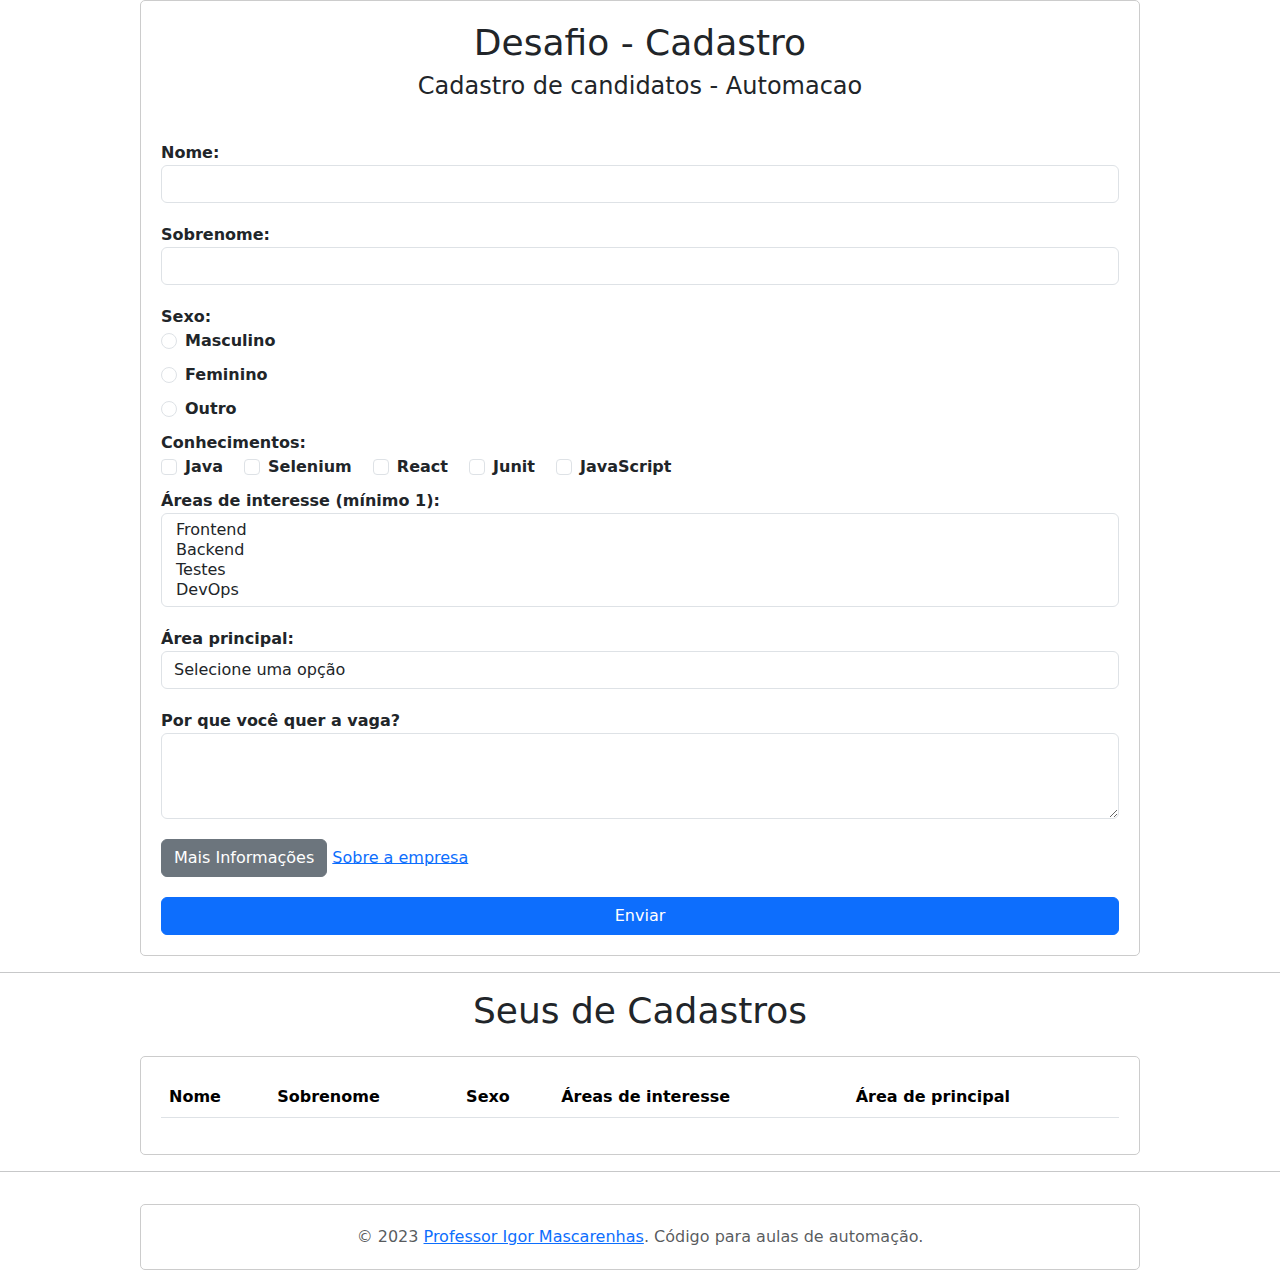
<file: index.html>
<!DOCTYPE html>
<html lang="en">

<head>
  <meta charset="UTF-8">
  <title>Cadastro de candidatos</title>
  <link rel="stylesheet" href="https://stackpath.bootstrapcdn.com/bootstrap/5.0.0-alpha2/css/bootstrap.min.css"
    integrity="sha384- + TCVv/72KpYfoDIlOyO1N0zB25ltxjKQ2zo9f8 + iXoPnpKj/kPngsXdKxiTpW1" crossorigin="anonymous">
  <link rel="stylesheet" href="index.css">
</head>

<body>
  <div class="container">
    <form id="formulario" action="#" method="post">
      <h1>Desafio - Cadastro</h1>
      <h2>Cadastro de candidatos - Automacao</h2>

      <div class="form-group">
        <label for="nome">Nome:</label>
        <input type="text" class="form-control" id="nome" name="nome">
      </div>

      <div class="form-group">
        <label for="sobrenome">Sobrenome:</label>
        <input type="text" class="form-control" id="sobrenome" name="sobrenome">
      </div>

      <div class="form-group">
        <label>Sexo:</label>
        <div class="form-check">
          <input type="radio" class="form-check-input" id="masculino" name="sexo" value="masculino">
          <label class="form-check-label" for="masculino">Masculino</label>
        </div>
        <div class="form-check">
          <input type="radio" class="form-check-input" id="feminino" name="sexo" value="feminino">
          <label class="form-check-label" for="feminino">Feminino</label>
        </div>
        <div class="form-check">
          <input type="radio" class="form-check-input" id="outro" name="sexo" value="outro">
          <label class="form-check-label" for="outro">Outro</label>
        </div>
      </div>

      <div class="form-group">
        <label for="conhecimentos">Conhecimentos:</label><br>
        <div class="form-check form-check-inline">
          <input class="form-check-input" type="checkbox" id="java" value="java">
          <label class="form-check-label" for="java">Java</label>
        </div>
        <div class="form-check form-check-inline">
          <input class="form-check-input" type="checkbox" id="selenium" value="selenium">
          <label class="form-check-label" for="selenium">Selenium</label>
        </div>
        <div class="form-check form-check-inline">
          <input class="form-check-input" type="checkbox" id="react" value="react">
          <label class="form-check-label" for="react">React</label>
        </div>
        <div class="form-check form-check-inline">
          <input class="form-check-input" type="checkbox" id="junit" value="junit">
          <label class="form-check-label" for="junit">Junit</label>
        </div>
        <div class="form-check form-check-inline">
          <input class="form-check-input" type="checkbox" id="javascript" value="javascript">
          <label class="form-check-label" for="javascript">JavaScript</label>
        </div>
      </div>

      <div class="form-group">
        <label>Áreas de interesse (mínimo 1):</label>
        <select id="area-interesse" class="form-control" multiple>
          <option value="Frontend">Frontend</option>
          <option value="Backend">Backend</option>
          <option value="Testes">Testes</option>
          <option value="Devops">DevOps</option>
        </select>
      </div>

      <div class="form-group">
        <label>Área principal:</label>
        <select id="motivacao" class="form-control">
          <option value="" selected disabled>Selecione uma opção</option>
          <option value="Drontend">Frontend</option>
          <option value="Backend">Backend</option>
          <option value="Testes">Testes</option>
          <option value="Devops">DevOps</option>
        </select>
      </div>

      <div class="form-group">
        <label for="porque">Por que você quer a vaga?</label>
        <textarea class="form-control" id="porque" name="porque" rows="3"></textarea>
      </div>

      <div class="form-group">
        <button type="button" class="btn btn-secondary" id="btn-info">Mais Informações</button>
        <a href="./sobre.html" target="_blank">Sobre a empresa</a>
        <button type="submit" class="btn btn-primary">Enviar</button>
      </div>
    </form>
  </div>
  <hr />
  <h1 class="text-center mb-4">Seus de Cadastros</h1>
  <div class="container">
    <table class="table">
      <thead>
        <tr>
          <th scope="col">Nome</th>
          <th scope="col">Sobrenome</th>
          <th scope="col">Sexo</th>
          <th scope="col">Áreas de interesse</th>
          <th scope="col">Área de principal</th>
        </tr>
      </thead>
      <tbody id="table-cadastros-body">
      </tbody>
    </table>
  </div>
  <script src="index.js"></script>
  <hr />
</body>
<footer class="footer mt-auto py-3">
  <div class="container text-center">
    <span class="text-muted">&copy; 2023 <a href="https://www.linkedin.com/in/igor-mascarenhas/"
        target="_blank">Professor Igor Mascarenhas</a>. Código para aulas de automação.</span>
  </div>
</footer>

</html>
</file>
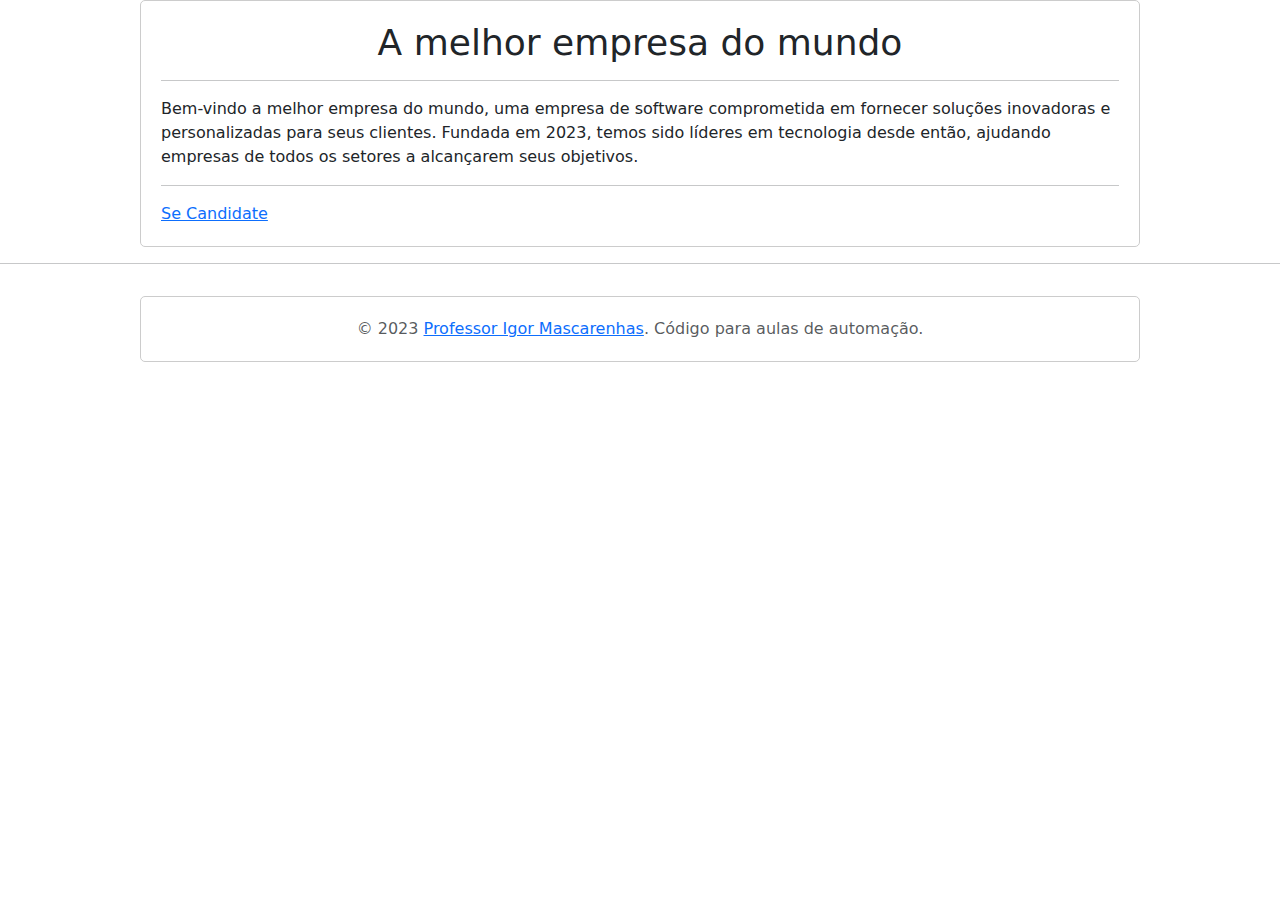
<file: sobre.html>
<!DOCTYPE html>
<html lang="en">

<head>
  <meta charset="UTF-8">
  <title>Cadastro de candidatos</title>
  <link rel="stylesheet" href="https://stackpath.bootstrapcdn.com/bootstrap/5.0.0-alpha2/css/bootstrap.min.css"
    integrity="sha384- + TCVv/72KpYfoDIlOyO1N0zB25ltxjKQ2zo9f8 + iXoPnpKj/kPngsXdKxiTpW1" crossorigin="anonymous">
  <link rel="stylesheet" href="index.css">
</head>

<body>
  <div class="container">
    <h1>A melhor empresa do mundo</h1>
    <hr/>
    <p>
      Bem-vindo a melhor empresa do mundo, uma empresa de software comprometida em fornecer soluções inovadoras e personalizadas para seus clientes. 
      Fundada em 2023, temos sido líderes em tecnologia desde então, ajudando empresas de todos os setores a alcançarem seus objetivos.</p>
      <hr/>
      <a href="./index.html">Se Candidate</a>
  </div>  
  <script src="index.js"></script>  
  <hr />
</body>
<footer class="footer mt-auto py-3">
  <div class="container text-center">
    <span class="text-muted">&copy; 2023 <a href="https://www.linkedin.com/in/igor-mascarenhas/"
        target="_blank">Professor Igor Mascarenhas</a>. Código para aulas de automação.</span>
  </div>
</footer>

</html>
</file>
<file: index.css>
.container {
    max-width: 1000px;
    margin: 0 auto;
    padding: 20px;
    border: 1px solid #ccc;
    border-radius: 5px;
}

h1 {
    font-size: 36px;
    text-align: center;
}

h2 {
    font-size: 24px;
    text-align: center;
    margin-bottom: 40px;
}

label {
    font-weight: bold;
}

.form-control {
    margin-bottom: 20px;
}

.form-check {
    margin-bottom: 10px;
}

.btn-primary {
    margin-top: 20px;
    width: 100%;
}

.list-group-item {
    background-color: #f8f9fa;
    border: none;
    margin-bottom: 10px;
    border-radius: 10px;
}

.list-group-item:hover {
    background-color: #e9ecef;
}

.list-group-item h5 {
    font-weight: bold;
    color: #007bff;
    margin-bottom: 5px;
}

.list-group-item p {
    margin-bottom: 5px;
}

.list-group-item small {
    color: #6c757d;
}

.list-group {
    margin-top: 30px;
    text-align: center;
}

@media (max-width: 768px) {
    h1 {
        font-size: 30px;
    }

    h2 {
        font-size: 20px;
    }
}
</file>
